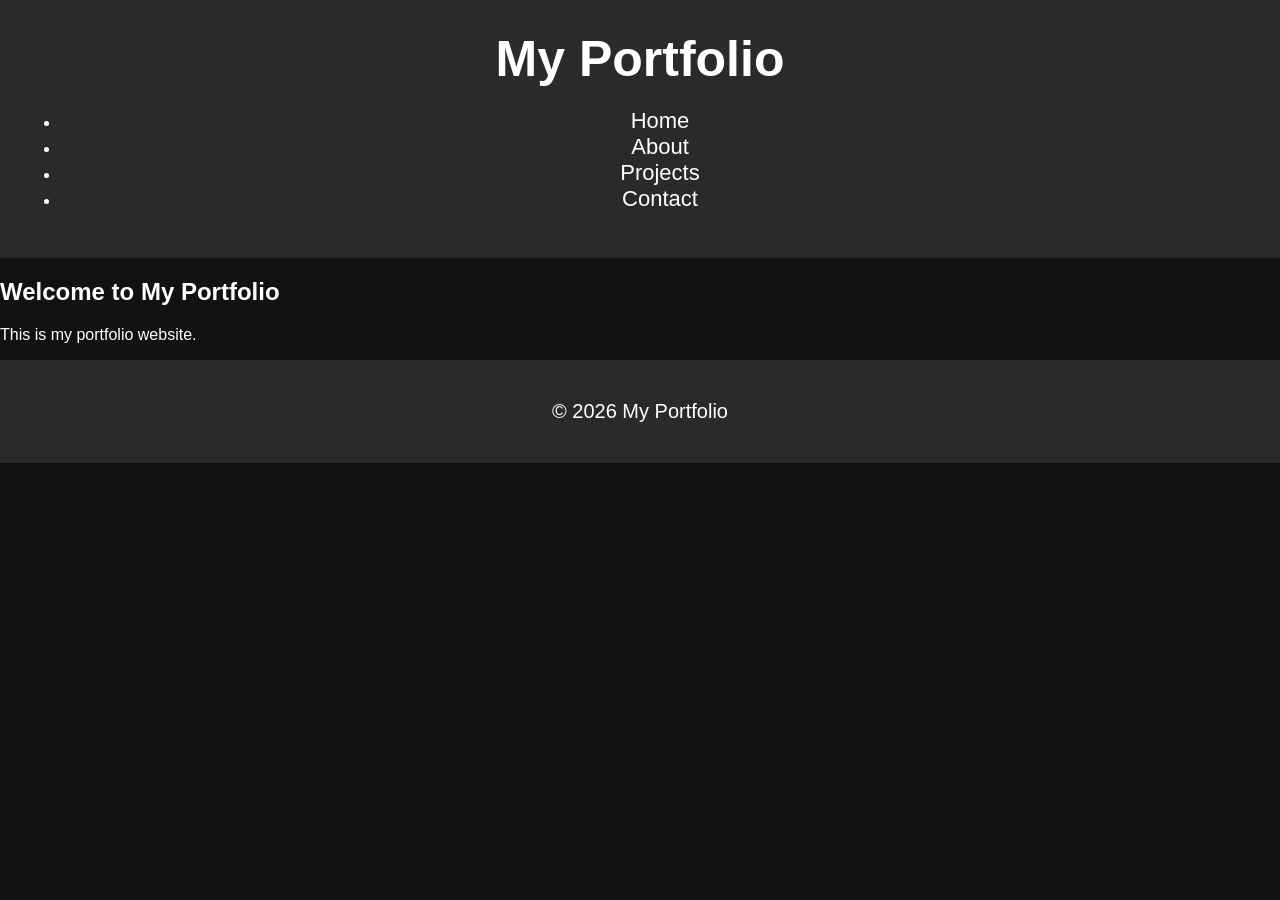
<file: index.html>
<!DOCTYPE html>
<html lang="en">
<head>
    <meta charset="UTF-8">
    <meta name="viewport" content="width=device-width, initial-scale=1.0">

    <title>Home | Portfolio</title>

    <meta name="description" content="Personal portfolio website showcasing skills, projects, and contact details">
    <meta name="keywords" content="portfolio, web developer, projects, resume">
    <meta name="author" content="Your Name">
    <meta name="robots" content="index, follow">

    <meta property="og:title" content="My Portfolio">
    <meta property="og:description" content="Explore my projects and skills">
    <meta property="og:type" content="website">

    <link rel="stylesheet" href="style.css">
</head>

<body>

    <header>
        <h1>My Portfolio</h1>

        <nav>
            <ul>
                <li><a href="index.html">Home</a></li>
                <li><a href="about.html">About</a></li>
                <li><a href="projects.html">Projects</a></li>
                <li><a href="contact.html">Contact</a></li>
            </ul>
        </nav>
    </header>

    <main>
        <section>
            <h2>Welcome to My Portfolio</h2>
            <p>This is my portfolio website.</p>
        </section>
    </main>

    <footer>
        <p>© 2026 My Portfolio</p>
    </footer>

</body>
</html>
</file>
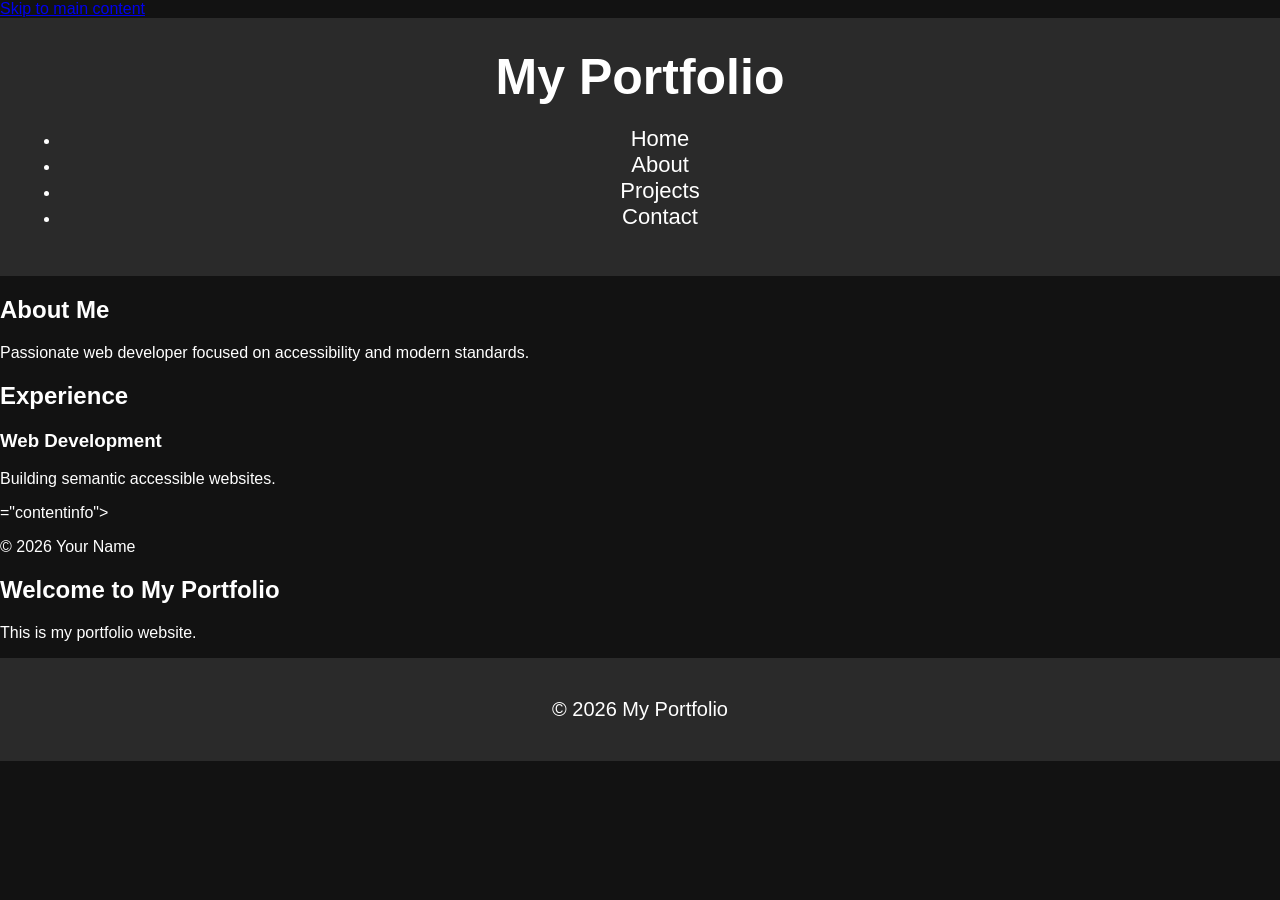
<file: about.html>
<!DOCTYPE html>
<html lang="en">
<head>
  <meta charset="UTF-8">
  <meta name="viewport" content="width=device-width, initial-scale=1.0">
  <meta name="description" content="About my skills and journey.">
  <title>About | Portfolio</title>
</head>
<meta name="description" content="Learn more about my background and skills">
<meta name="keywords" content="portfolio, web developer, about me">
<meta name="author" content="Your Name">
<meta name="robots" content="index, follow">

<meta property="og:title" content="About | My Portfolio">
<meta property="og:description" content="Learn more about my background and skills">
<meta property="og:type" content="website">

<title>About | Portfolio</title>
<link rel="stylesheet" href="style.css">
<body>
<a href="#main-content">Skip to main content</a>
<header role="banner">
  <h1>My Portfolio</h1>
  <nav aria-label="Main navigation">
    <ul>
      <li><a href="index.html">Home</a></li>
      <li><a href="about.html" aria-current="page">About</a></li>
      <li><a href="projects.html">Projects</a></li>
      <li><a href="contact.html">Contact</a></li>
    </ul>
  </nav>
</header>
<main id="main-content">
  <section aria-labelledby="about-heading">
    <h2 id="about-heading">About Me</h2>
    <p>Passionate web developer focused on accessibility and modern standards.</p>
  </section>
  <section aria-labelledby="experience-heading">
    <h2 id="experience-heading">Experience</h2>
    <article><h3>Web Development</h3><p>Building semantic accessible websites.</p></article>
    ="contentinfo"><p>&copy; 2026 Your Name</p></footer>
    <main id="main-content">
      <h2>Welcome to My Portfolio</h2>
      <p>This is my portfolio website.</p>
  </main>

  <footer>
      <p>© 2026 My Portfolio</p>
  </footer>

</body>
</file>
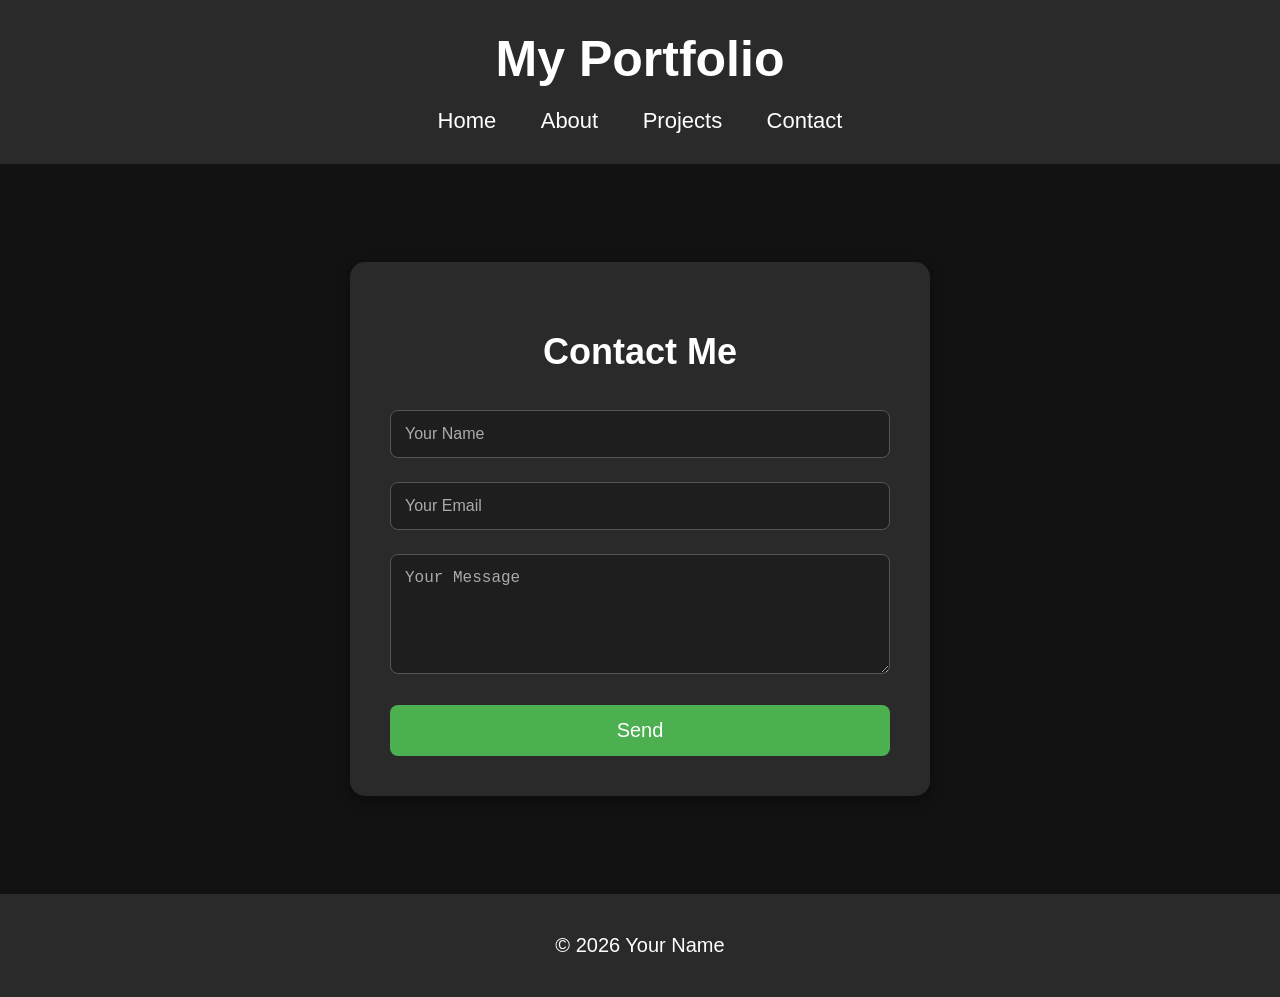
<file: contact.html>
<!DOCTYPE html>
<html lang="en">
<head>
    <meta charset="UTF-8">
    <meta name="viewport" content="width=device-width, initial-scale=1.0">
    <title>Contact | Portfolio</title>
    <link rel="stylesheet" href="style.css">
</head>
<body>

    <!-- Header -->
    <header>
        <h1>My Portfolio</h1>
        <nav>
            <a href="index.html">Home</a>
            <a href="about.html">About</a>
            <a href="projects.html">Projects</a>
            <a href="contact.html">Contact</a>
        </nav>
    </header>

    <!-- Contact Section -->
    <section class="contact-section">
        <div class="contact-form">
            <h2>Contact Me</h2>
            <form>
                <input type="text" placeholder="Your Name" required>

                <input type="email" placeholder="Your Email" required>

                <textarea placeholder="Your Message" rows="5" required></textarea>

                <button type="submit">Send</button>
            </form>
        </div>
    </section>

    <!-- Footer -->
    <footer>
        <p>© 2026 Your Name</p>
    </footer>

</body>
</html>
</file>
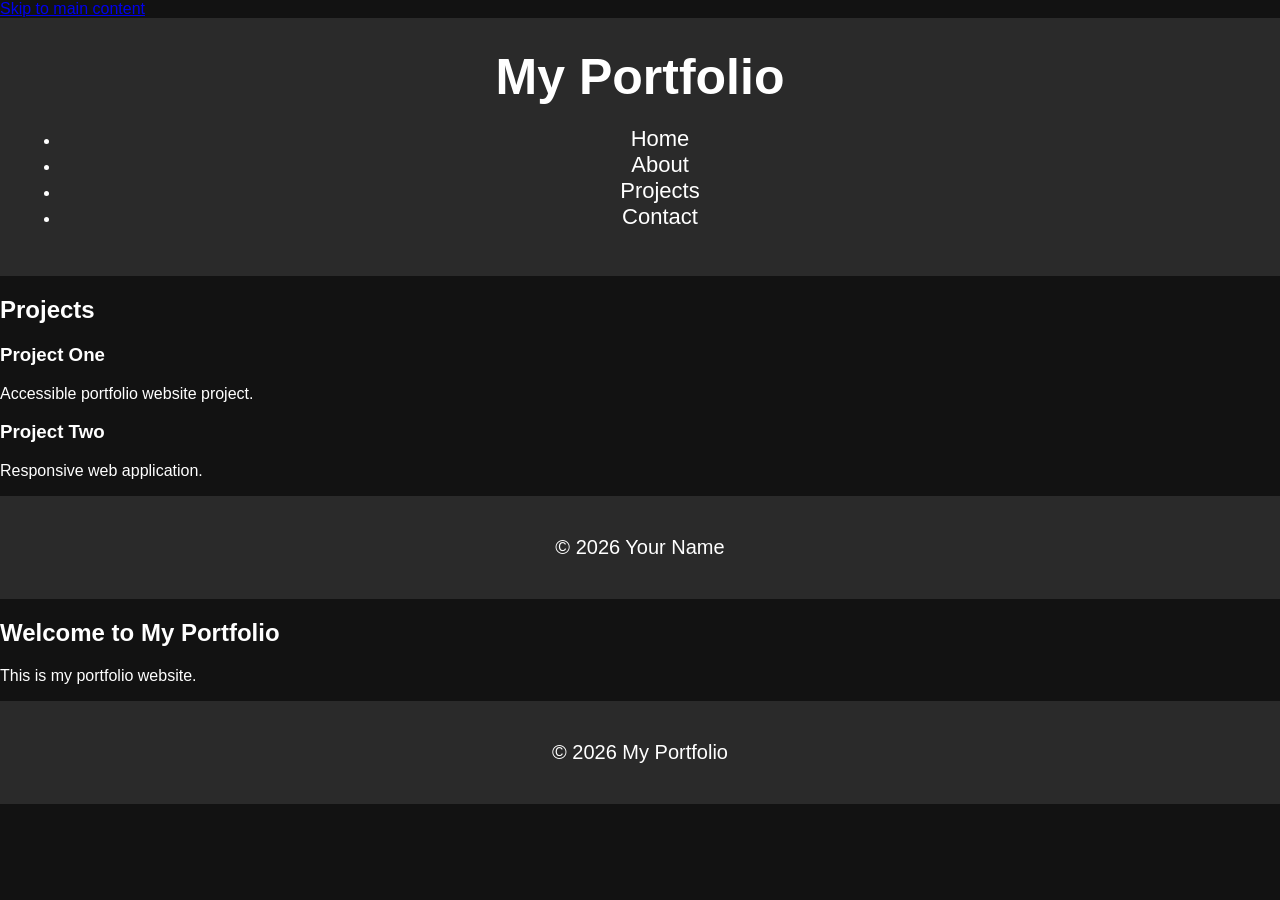
<file: projects.html>
<!DOCTYPE html>
<html lang="en">
<head>
  <meta charset="UTF-8">
  <meta name="viewport" content="width=device-width, initial-scale=1.0">
  <meta name="description" content="Portfolio projects and work samples.">
  <title>Projects | Portfolio</title>
</head>
<meta name="description" content="View my portfolio projects and work">
<meta name="keywords" content="portfolio, projects, web development">
<meta name="author" content="Your Name">
<meta name="robots" content="index, follow">

<meta property="og:title" content="Projects | My Portfolio">
<meta property="og:description" content="View my portfolio projects and work">
<meta property="og:type" content="website">

<title>Projects | Portfolio</title>
<link rel="stylesheet" href="style.css">
<body>
<a href="#main-content">Skip to main content</a>
<header role="banner">
  <h1>My Portfolio</h1>
  <nav aria-label="Main navigation">
    <ul>
      <li><a href="index.html">Home</a></li>
      <li><a href="about.html">About</a></li>
      <li><a href="projects.html" aria-current="page">Projects</a></li>
      <li><a href="contact.html">Contact</a></li>
    </ul>
  </nav>
</header>
<main id="main-content">
  <section aria-labelledby="projects-heading">
    <h2 id="projects-heading">Projects</h2>
    <article>
      <h3>Project One</h3>
      <p>Accessible portfolio website project.</p>
    </article>
    <article>
      <h3>Project Two</h3>
      <p>Responsive web application.</p>
    </article>
  </section>
</main>
<footer role="contentinfo"><p>&copy; 2026 Your Name</p></footer>
</body>
</html>
<main id="main-content">
      <h2>Welcome to My Portfolio</h2>
      <p>This is my portfolio website.</p>
  </main>

  <footer>
      <p>© 2026 My Portfolio</p>
  </footer>

</body>
</file>
<file: style.css>
/* General Page Style */
body {
    margin: 0;
    font-family: Arial, sans-serif;
    background: #121212;
    color: white;
}

/* Header */
header {
    background: #2a2a2a;
    text-align: center;
    padding: 30px 20px;
}

header h1 {
    margin: 0;
    font-size: 50px;
}

nav {
    margin-top: 20px;
}

nav a {
    color: white;
    text-decoration: none;
    margin: 0 20px;
    font-size: 22px;
}

nav a:hover {
    color: #4CAF50;
}

/* Contact Section */
.contact-section {
    display: flex;
    justify-content: center;
    align-items: center;
    min-height: 70vh;
    padding: 50px 20px;
}

.contact-form {
    background: #2a2a2a;
    padding: 40px;
    border-radius: 15px;
    box-shadow: 0 4px 15px rgba(0,0,0,0.4);
    width: 100%;
    max-width: 500px;
}

.contact-form h2 {
    text-align: center;
    color: white;
    margin-bottom: 25px;
    font-size: 36px;
}

/* Input Boxes */
.contact-form input,
.contact-form textarea {
    width: 100%;
    padding: 14px;
    margin: 12px 0;
    border: 1px solid #555;
    border-radius: 8px;
    background: #1e1e1e;
    color: white;
    font-size: 16px;
    box-sizing: border-box;
    outline: none;
}

.contact-form input::placeholder,
.contact-form textarea::placeholder {
    color: #aaa;
}

.contact-form input:focus,
.contact-form textarea:focus {
    border-color: #4CAF50;
    box-shadow: 0 0 5px rgba(76, 175, 80, 0.5);
}

/* Button */
.contact-form button {
    width: 100%;
    padding: 14px;
    background: #4CAF50;
    color: white;
    border: none;
    border-radius: 8px;
    font-size: 20px;
    cursor: pointer;
    margin-top: 15px;
}

.contact-form button:hover {
    background: #45a049;
}

/* Footer */
footer {
    background: #2a2a2a;
    text-align: center;
    padding: 20px;
    font-size: 20px;
}
</file>
